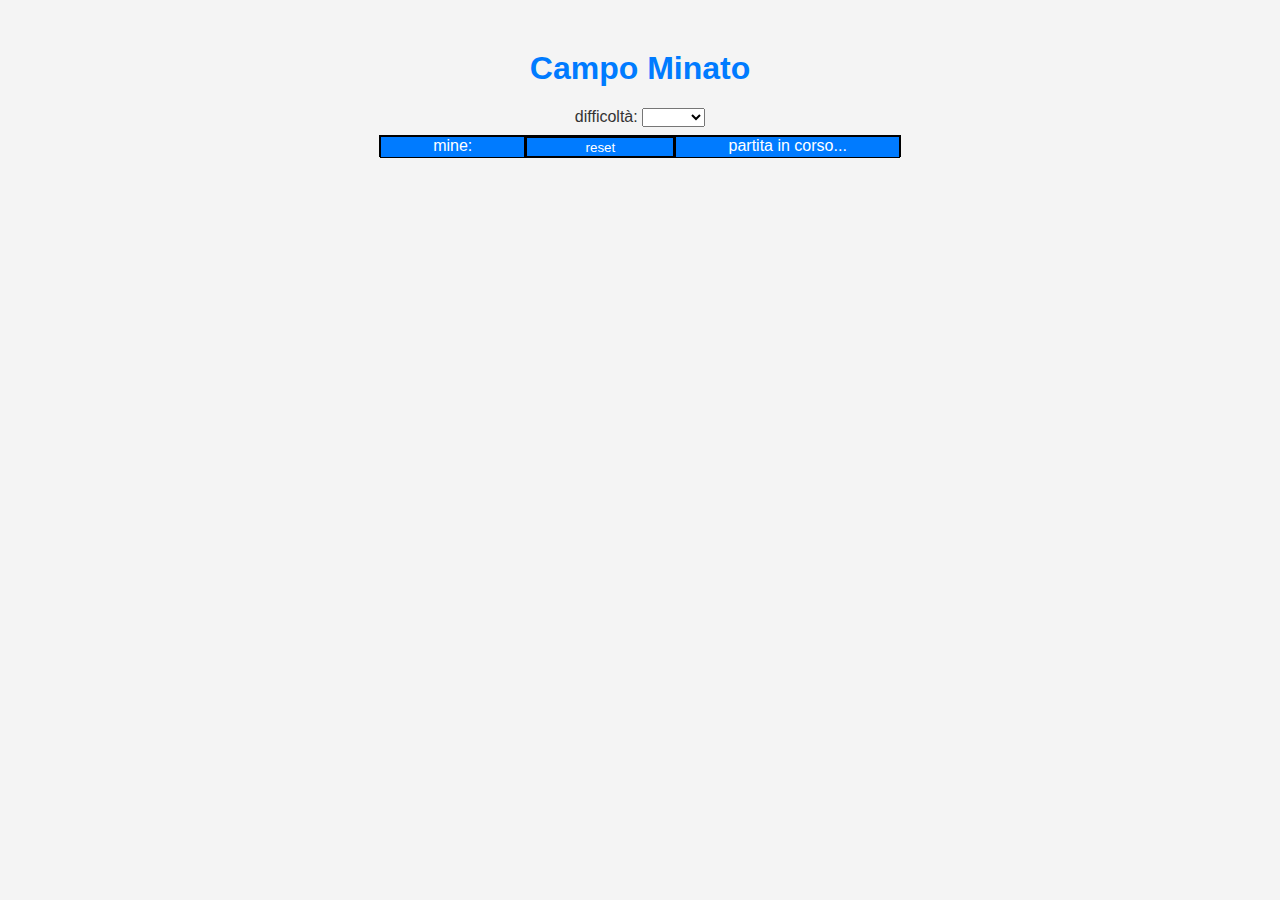
<file: campo_minato/index.html>
<!DOCTYPE html>
<html>

<head>
    <title>campo minato</title>
    <!--foglio di stile-->
    <link rel="stylesheet" href="style/myStyle.css">
    <!--script-->
    <script src="https://ajax.googleapis.com/ajax/libs/jquery/3.6.0/jquery.min.js"></script>
    <script src="script/myCella.js"></script>
    <script src="script/myCampo.js"></script>
    <script type="text/javascript">
        const tabelloneDefault = new myCampo(10, 10, 10);
        tabelloneDefault.creaCampoDaGioco();

        function generaCampo() {
            let numeroMine = 0;
            //prendi dalla select
            let opzione = $('#difficolta').val();
            if(opzione == "null"){
                alert("scegliere una difficoltà");
                return 0;
            }
            if (opzione == "facile")
                numeroMine = 10;
            else if (opzione == "media")
                numeroMine = 15;
            else
                numeroMine = 20;

            const tabellone = new myCampo(10, 10, numeroMine);
            tabellone.eliminaTuttoHtml();
            tabellone.creaCampoDaGioco();

            //controllo i click con il sinistro
            $('.celleChiuse').on('click', function () {
                //prendo riga e colonna
                let rigaClick = parseInt($(this).attr("data-row"));
                let colonnaClick = parseInt($(this).attr("data-coloumn"));
                tabellone.controlloClick(rigaClick, colonnaClick);
            });

            //controllo click con il sinistro
            $('.celleChiuse').on('contextmenu', function () {
                event.preventDefault();
                let clickedElement = $(event.target);
                //prendo riga e colonna
                let rClick = parseInt(clickedElement.attr("data-row"));
                let cClick = parseInt(clickedElement.attr("data-coloumn"));
                tabellone.mettiBandierina(rClick, cClick);
            });
            
            $('.celleBandierina').on('contextmenu', function () {
                event.preventDefault();
                let clickedElement = $(event.target);
                //prendo riga e colonna
                let rClick = parseInt(clickedElement.attr("data-row"));
                let cClick = parseInt(clickedElement.attr("data-coloumn"));
                tabellone.mettiBandierina(rClick, cClick);
            });
        }
    </script>
</head>

<body>
    <h1>Campo Minato</h1>
    <!--seleziona difficoltà-->
    difficoltà:
    <select id="difficolta" onchange="generaCampo()">
        <option selected value="nul"></option>
        <option value="facile">facile</option>
        <option value="media">media</option>
        <option value="difficile">difficile</option>
    </select>

    <table align="center">
        <tr>
            <td>
                <div class="container-header">
                    <!--numero di mine presenti-->
                    <div class="cellaSchermo" id="mine">
                        mine:
                    </div>
                    <!--ripristina-->
                    <div class="cellaSchermo" id="ripristina">
                        <button onclick="tabelloneDefault.ripristina()">reset</button>
                    </div>
                    <!--feedback-->
                    <div class="cellaSchermo" id="feedback">
                        partita in corso...
                    </div>
                </div>
                <!--campo gioco con le varie celle-->
                <div class="container-playground" id="celle">
                    <!--vari div con tutte le celle create in modo dinamico-->
                </div>
            </td>
        </tr>

    </table>
</body>

</html>
</file>
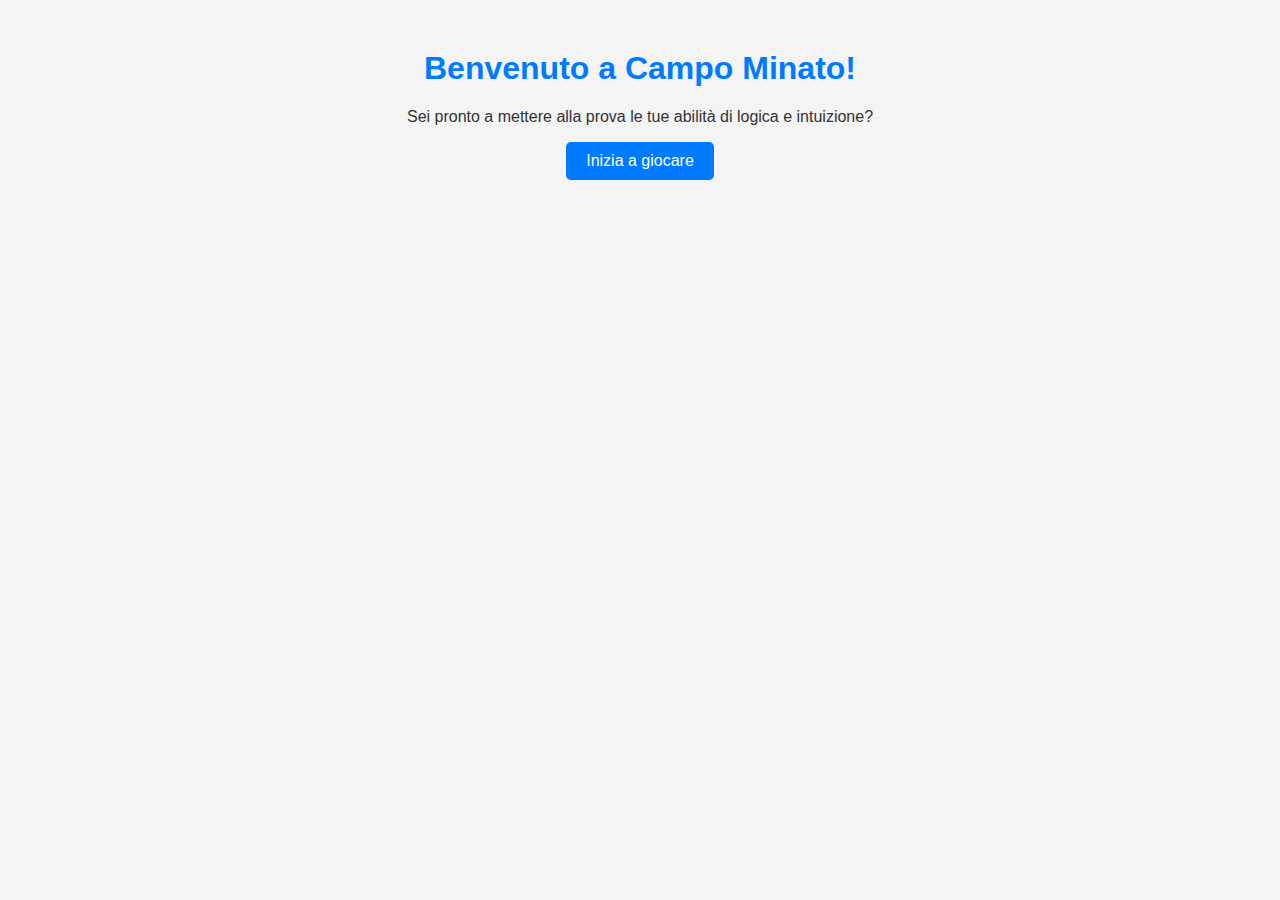
<file: index_home.html>
<!DOCTYPE html>
<html lang="it">
<head>
    <meta charset="UTF-8">
    <meta name="viewport" content="width=device-width, initial-scale=1.0">
    <title>Gioca a Campo Minato</title>
    <style>
        body {
            font-family: Arial, sans-serif;
            text-align: center;
            margin-top: 50px;
            background-color: #f4f4f4;
            color: #333;
        }
        h1 {
            color: #007BFF;
        }
        a.button {
            display: inline-block;
            background-color: #007BFF;
            color: white;
            padding: 10px 20px;
            text-decoration: none;
            border-radius: 5px;
            transition: background-color 0.3s;
        }
        a.button:hover {
            background-color: #0056b3;
        }
    </style>
</head>
<body>
    <h1>Benvenuto a Campo Minato!</h1>
    <p>Sei pronto a mettere alla prova le tue abilità di logica e intuizione?</p>
    <a href="campo_minato/index.html" class="button">Inizia a giocare</a>
</body>
</html>
</file>
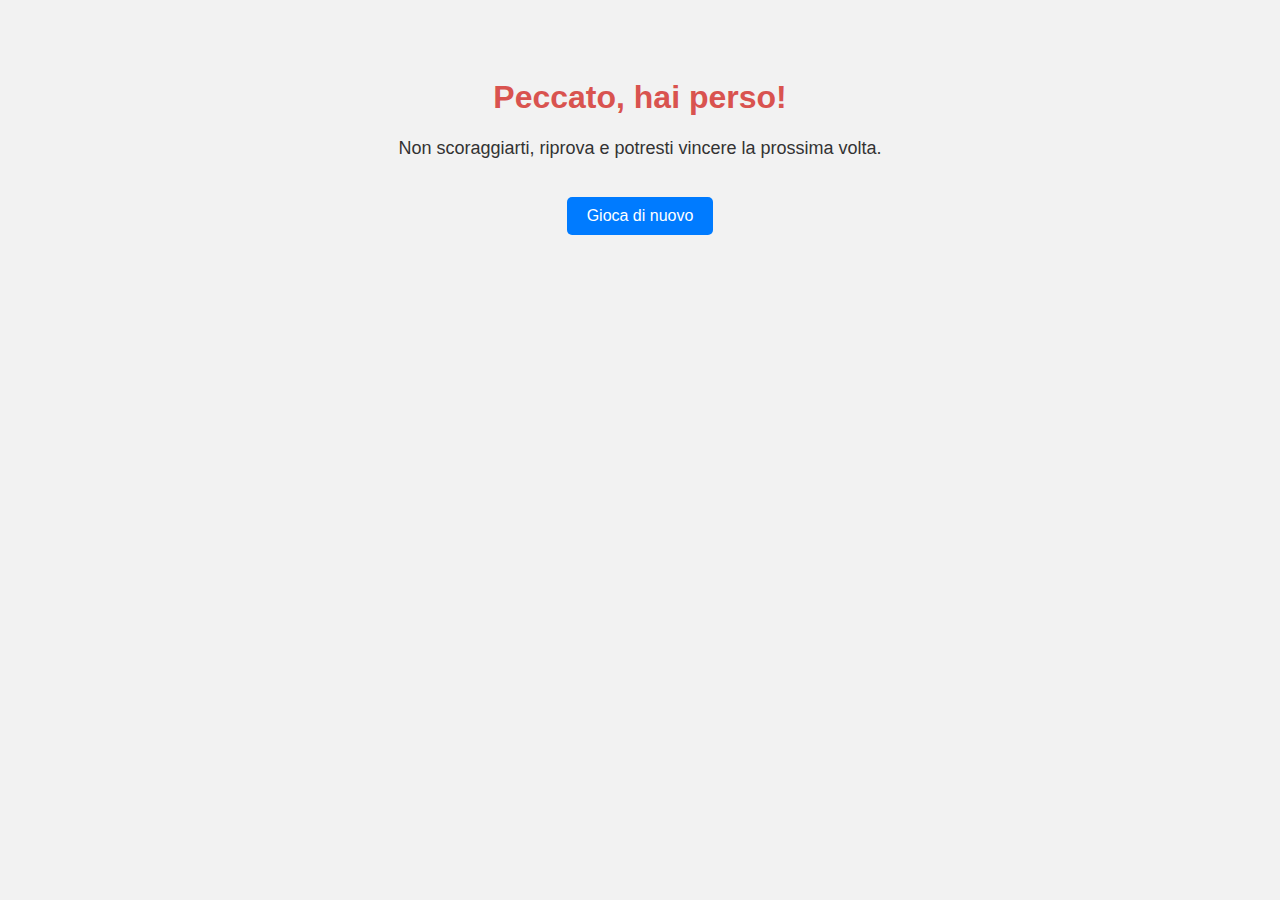
<file: campo_minato/lose.html>
<!DOCTYPE html>
<html lang="it">
<head>
<meta charset="UTF-8">
<title>Sconfitta!</title>
<style>
    body {
        font-family: Arial, sans-serif;
        background-color: #f2f2f2;
        color: #333;
        text-align: center;
        padding-top: 50px;
    }
    h1 {
        color: #d9534f;
    }
    p {
        font-size: 18px;
    }
    a {
        display: inline-block;
        margin-top: 20px;
        padding: 10px 20px;
        background-color: #007BFF;
        color: white;
        text-decoration: none;
        border-radius: 5px;
    }
    a:hover {
        background-color: #0056b3;
    }
</style>
</head>
<body>
<h1>Peccato, hai perso!</h1>
<p>Non scoraggiarti, riprova e potresti vincere la prossima volta.</p>
<a href="index.html">Gioca di nuovo</a>
</body>
</html>
</file>
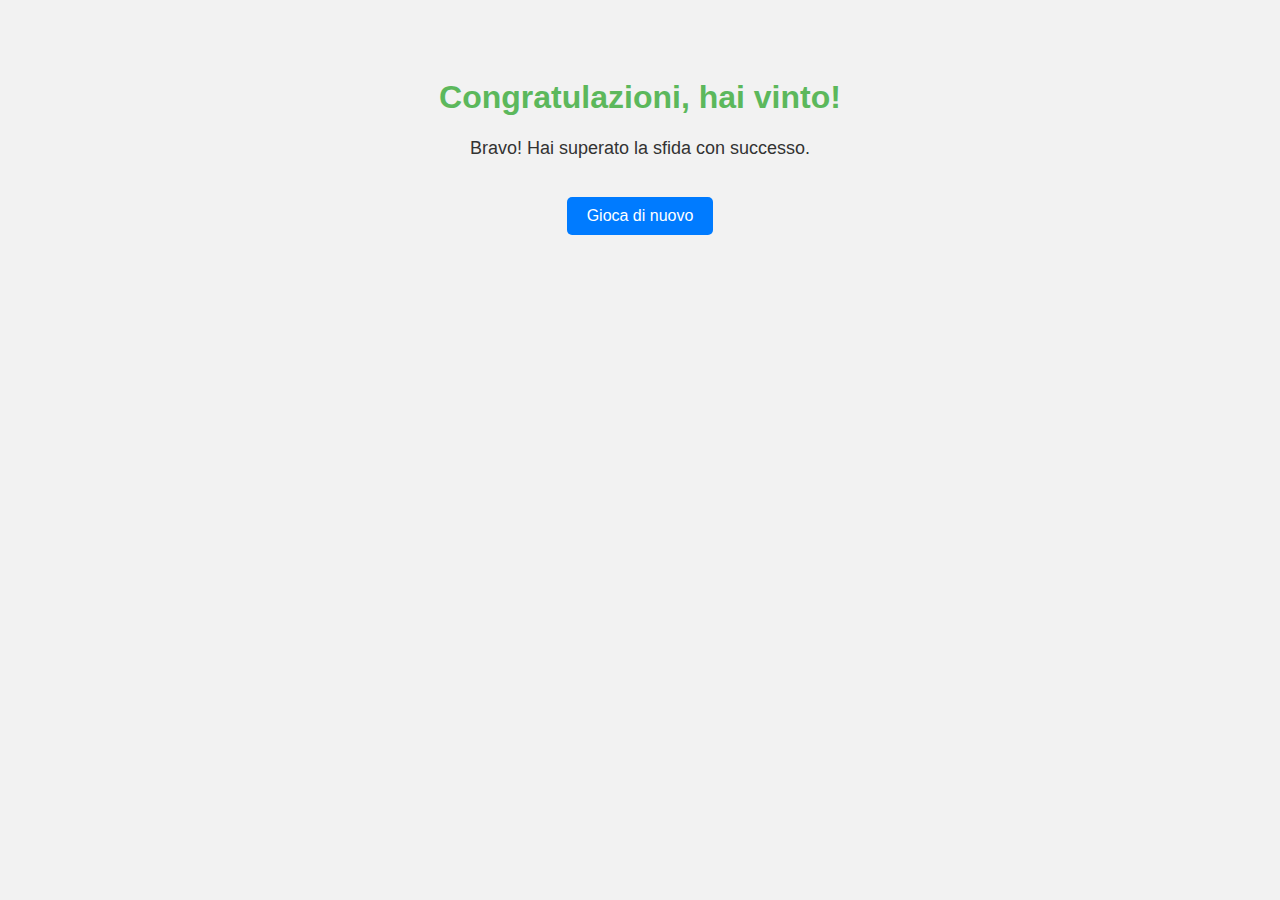
<file: campo_minato/win.html>
<!DOCTYPE html>
<html lang="it">
<head>
<meta charset="UTF-8">
<title>Vittoria!</title>
<style>
    body {
        font-family: Arial, sans-serif;
        background-color: #f2f2f2;
        color: #333;
        text-align: center;
        padding-top: 50px;
    }
    h1 {
        color: #5cb85c;
    }
    p {
        font-size: 18px;
    }
    a {
        display: inline-block;
        margin-top: 20px;
        padding: 10px 20px;
        background-color: #007BFF;
        color: white;
        text-decoration: none;
        border-radius: 5px;
    }
    a:hover {
        background-color: #0056b3;
    }
</style>
</head>
<body>
<h1>Congratulazioni, hai vinto!</h1>
<p>Bravo! Hai superato la sfida con successo.</p>
<a href="index.html">Gioca di nuovo</a>
</body>
</html>
</file>
<file: campo_minato/style/myStyle.css>
/* Schermo in alto */
.container-header {
    display: grid;
    grid-template-columns: auto auto auto;
    width: 520px;
    text-align: center;
    margin-top: 5px;
    height: 20px;
    border: 1px solid black;

}

.cellaSchermo {
    border: 1px solid black;
    background-color: #007BFF;
    /* Cambiato per abbinare all'index */
    color: white;
    /* Aggiunto per migliorare la leggibilità */
}

/* Bottone reset */
button {
    border: 1px solid black;
    background-color: #007BFF;
    color: white;
    width: 100%;
    height: 20px;

}

/* Campo da gioco */
.container-playground {
    display: grid;
    grid-template-columns: repeat(10, auto);
    /* Simplificato */
}

/* Tipi di celle */
.celleChiuse {
    background-color: lightgray;
    width: 50px;
    height: 50px;
    border: 1px solid rgba(0, 0, 0, 0.8);
}

.celleChiuse:hover {
    background-color: rgb(93, 93, 97);
}

.cellaBianca {
    background-color: white;
    border: 1px solid rgba(0, 0, 0, 0.8);
    width: 50px;
    height: 50px;
    font-size: 25pt;
    text-align: center;
}

.celleBandierina {
    background-color: yellow;
    /* Mantenuto per evidenziare le bandierine */
    border: 1px solid rgba(0, 0, 0, 0.8);
    width: 50px;
    height: 50px;
}

.cellaMina {
    background-color: red;
    /* Mantenuto per evidenziare le mine */
    border: 1px solid rgba(0, 0, 0, 0.8);
    width: 50px;
    height: 50px;
}

/* Body e paragrafi */
body {
    background-color: #f4f4f4;
    /* Cambiato per abbinare all'index */
    font-family: Arial, sans-serif;
    /* Font uniforme */
    color: #333;
    /* Colore del testo */
    text-align: center;
    margin-top: 50px;
    background-color: #f4f4f4;
}

h1 {
    text-align: center;
    color: #007BFF;
}

#crea {
    width: 5%;
    border: 1px solid rgba(0, 0, 0, 0.8);
}
</file>
